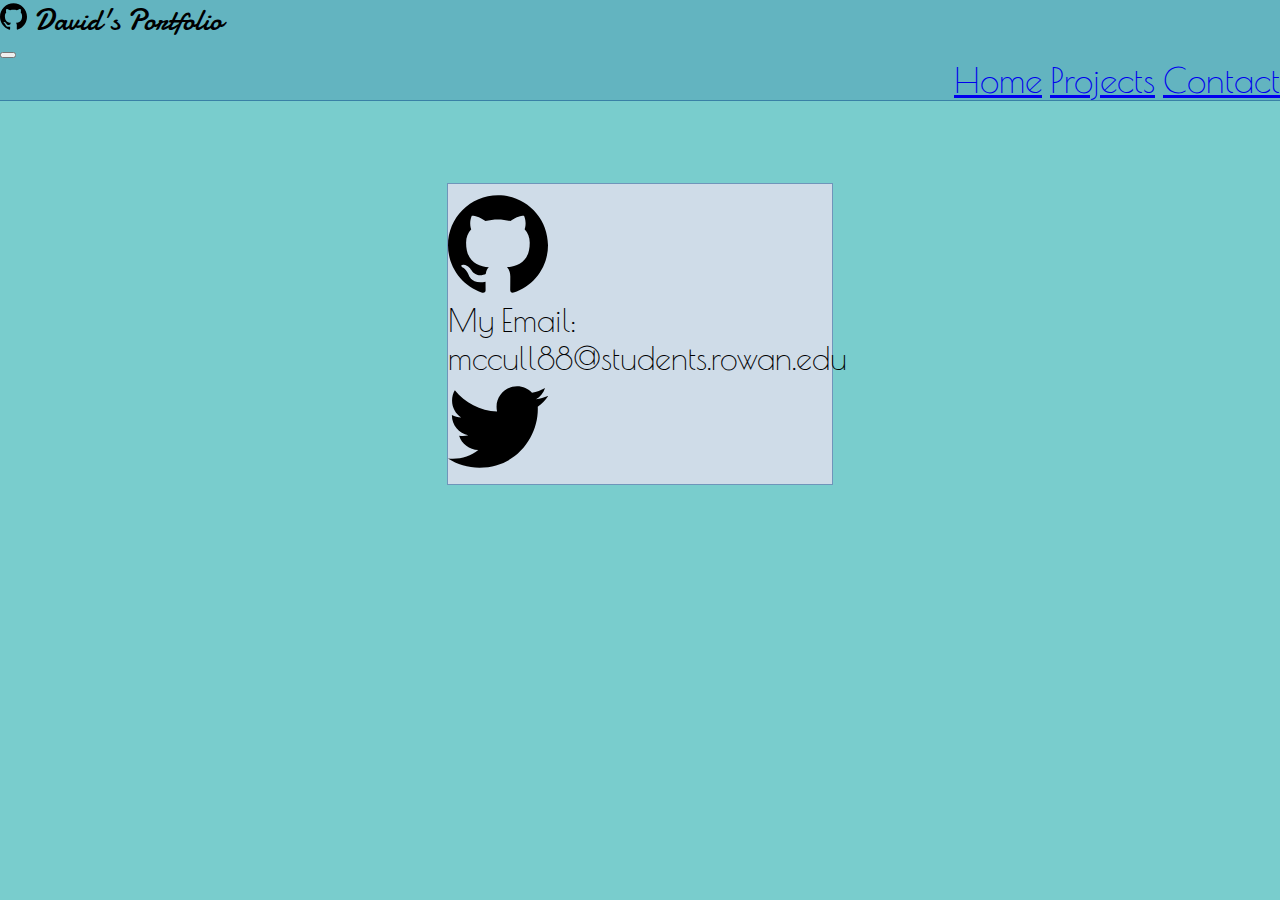
<file: contact.html>
<!DOCTYPE html>
<html lang="en">
<head>
	<meta charset="UTF-8">
  <meta name="viewport" content="width=device-width, initial-scale=1.0">
  <meta http-equiv="X-UA-Compatible" content="ie=edge">
	<link rel="stylesheet" href="./src/css/navbar.css">
  <link rel="stylesheet" href="./src/css/style.css">
	<link rel="stylesheet" href="./src/css/icons.css">
	<link rel="stylesheet" href="./src/css/contact.css">
  <link href="https://fonts.googleapis.com/css?family=Dosis|Nunito" rel="stylesheet">
  <link href="https://fonts.googleapis.com/css?family=Poiret+One" rel="stylesheet">
	<link rel="stylesheet" href="https://maxcdn.bootstrapcdn.com/bootstrap/4.0.0-beta/css/bootstrap.min.css" integrity="sha384-/Y6pD6FV/Vv2HJnA6t+vslU6fwYXjCFtcEpHbNJ0lyAFsXTsjBbfaDjzALeQsN6M" crossorigin="anonymous">
	<link href="https://fonts.googleapis.com/css?family=Damion" rel="stylesheet">
	<script src="https://code.jquery.com/jquery-3.2.1.slim.min.js" integrity="sha384-KJ3o2DKtIkvYIK3UENzmM7KCkRr/rE9/Qpg6aAZGJwFDMVNA/GpGFF93hXpG5KkN" crossorigin="anonymous"></script>
	<script src="https://cdnjs.cloudflare.com/ajax/libs/popper.js/1.11.0/umd/popper.min.js" integrity="sha384-b/U6ypiBEHpOf/4+1nzFpr53nxSS+GLCkfwBdFNTxtclqqenISfwAzpKaMNFNmj4" crossorigin="anonymous"></script>
	<script src="https://maxcdn.bootstrapcdn.com/bootstrap/4.0.0-beta/js/bootstrap.min.js" integrity="sha384-h0AbiXch4ZDo7tp9hKZ4TsHbi047NrKGLO3SEJAg45jXxnGIfYzk4Si90RDIqNm1" crossorigin="anonymous"></script>
</head>
	
<body>
		<nav class="navbar navbar-light navbar-expand-lg">
			<div id="brand" class="navbar-brand">
				<a target="_blank" href="https://github.com/MickColours"><svg class="icons" aria-labelledby="simpleicons-github-icon" role="img" viewBox="0 0 24 24" xmlns="http://www.w3.org/2000/svg"><title id="simpleicons-github-icon">GitHub icon</title><path d="M12 .297c-6.63 0-12 5.373-12 12 0 5.303 3.438 9.8 8.205 11.385.6.113.82-.258.82-.577 0-.285-.01-1.04-.015-2.04-3.338.724-4.042-1.61-4.042-1.61C4.422 18.07 3.633 17.7 3.633 17.7c-1.087-.744.084-.729.084-.729 1.205.084 1.838 1.236 1.838 1.236 1.07 1.835 2.809 1.305 3.495.998.108-.776.417-1.305.76-1.605-2.665-.3-5.466-1.332-5.466-5.93 0-1.31.465-2.38 1.235-3.22-.135-.303-.54-1.523.105-3.176 0 0 1.005-.322 3.3 1.23.96-.267 1.98-.399 3-.405 1.02.006 2.04.138 3 .405 2.28-1.552 3.285-1.23 3.285-1.23.645 1.653.24 2.873.12 3.176.765.84 1.23 1.91 1.23 3.22 0 4.61-2.805 5.625-5.475 5.92.42.36.81 1.096.81 2.22 0 1.606-.015 2.896-.015 3.286 0 .315.21.69.825.57C20.565 22.092 24 17.592 24 12.297c0-6.627-5.373-12-12-12"/></svg></a>
				David's Portfolio
			</div>
			<button class="navbar-toggler" type="button" data-toggle="collapse" data-target="#myNav" aria-controls="myNav" aria-expanded="false" aria-label="Toggle navigation">
    		<span class="navbar-toggler-icon"></span>
  		</button>
			<div id="myNav" class="navbar-collapse justify-content-end collapse">
				<div class="navbar-nav navlinks">
					<a href="index.html" class="nav-item nav-link undefined">Home</a>
					<a href="projects.html" class="nav-item nav-link undefined">Projects</a>
					<a href="contact.html" class="nav-item nav-link active">Contact</a>
				</div>
			</div>
	</nav>
<br>
<div class="container">
	<div class="row justify-content-center">
		<div class="col text-center">
	<a target="_blank" href="https://github.com/MickColours"><svg class="contacticons" aria-labelledby="simpleicons-github-icon" role="img" viewBox="0 0 24 24" xmlns="http://www.w3.org/2000/svg"><title id="simpleicons-github-icon">GitHub icon</title><path d="M12 .297c-6.63 0-12 5.373-12 12 0 5.303 3.438 9.8 8.205 11.385.6.113.82-.258.82-.577 0-.285-.01-1.04-.015-2.04-3.338.724-4.042-1.61-4.042-1.61C4.422 18.07 3.633 17.7 3.633 17.7c-1.087-.744.084-.729.084-.729 1.205.084 1.838 1.236 1.838 1.236 1.07 1.835 2.809 1.305 3.495.998.108-.776.417-1.305.76-1.605-2.665-.3-5.466-1.332-5.466-5.93 0-1.31.465-2.38 1.235-3.22-.135-.303-.54-1.523.105-3.176 0 0 1.005-.322 3.3 1.23.96-.267 1.98-.399 3-.405 1.02.006 2.04.138 3 .405 2.28-1.552 3.285-1.23 3.285-1.23.645 1.653.24 2.873.12 3.176.765.84 1.23 1.91 1.23 3.22 0 4.61-2.805 5.625-5.475 5.92.42.36.81 1.096.81 2.22 0 1.606-.015 2.896-.015 3.286 0 .315.21.69.825.57C20.565 22.092 24 17.592 24 12.297c0-6.627-5.373-12-12-12"/></svg></a>
			</div>
			<div class="col-5 text-center">
				<p>My Email: mccull88@students.rowan.edu</p>
			</div>
			<div class="col text-center">
					<a target="_blank" href="https://www.twitter.com"><svg class="contacticons" aria-labelledby="simpleicons-twitter-icon" role="img" viewBox="0 0 24 24" xmlns="http://www.w3.org/2000/svg"><path d="M23.954 4.569c-.885.389-1.83.654-2.825.775 1.014-.611 1.794-1.574 2.163-2.723-.951.555-2.005.959-3.127 1.184-.896-.959-2.173-1.559-3.591-1.559-2.717 0-4.92 2.203-4.92 4.917 0 .39.045.765.127 1.124C7.691 8.094 4.066 6.13 1.64 3.161c-.427.722-.666 1.561-.666 2.475 0 1.71.87 3.213 2.188 4.096-.807-.026-1.566-.248-2.228-.616v.061c0 2.385 1.693 4.374 3.946 4.827-.413.111-.849.171-1.296.171-.314 0-.615-.03-.916-.086.631 1.953 2.445 3.377 4.604 3.417-1.68 1.319-3.809 2.105-6.102 2.105-.39 0-.779-.023-1.17-.067 2.189 1.394 4.768 2.209 7.557 2.209 9.054 0 13.999-7.496 13.999-13.986 0-.209 0-.42-.015-.63.961-.689 1.8-1.56 2.46-2.548l-.047-.02z"/></svg></a>
			</div>
		</div>
	</div>
</div>
</body>
</html>
</file>
<file: src/css/navbar.css>
.navlinks  {
	text-align: right;
	font-family: 'Poiret One';
	font-size: 35px;
	/*color: #5c5c5c;*/
}

#brand {
	font-size: 30px;
	font-family: Damion, cursive;
}

.navbar {
	border-bottom: solid 1px rgba(16, 78, 139, .5);
	background-color: rgba(16, 78, 139, .2);
}textt
</file>
<file: src/css/style.css>
* {
	margin: 0;
}
body {
  background-color: #79CDCD;
}

#maincontent {
  text-align: center;
  color: #104E8B;
  font-family: 'Poiret One';
  font-size: 25px;
  margin-top: 10px;
}
#header {
  text-align: center;
  font-size: 40px;
  border-bottom: 1px solid #808080;
  padding-bottom: 0px;
}

#cap1 {
	text-align: center;
  color: #63D1F4;
  font-family: 'Poiret One';
  font-size: 25px;
}

#cap2 {
	text-align: center;
  color: #B58E75;
  font-family: 'Poiret One';
  font-size: 25px;
}

#cap3 {
	text-align: center;
  color: #4A4A4B;
  font-family: 'Poiret One';
  font-size: 25px;
}
</file>
<file: src/css/icons.css>
.icons {
	height: 27px;
	width: 27px;
}

.icons:hover {
	fill: rgba(74, 74, 75, .8);
}

.contacticons {
	height: 100px;
	width:100px;
}

.contacticons:hover {
	fill: #3085DB;
}
</file>
<file: src/css/contact.css>
.container {
	font-family: 'Poiret One';
	font-size: 32px;
	width: 30%;
	margin: 5% auto 15%;
	background-color: #CFDCE8;
	padding-top: 10px;
	border: solid .03px rgba(16, 78, 139, .5);
}

.contactcolor {
	background: #CFDCE8;
}
</file>
